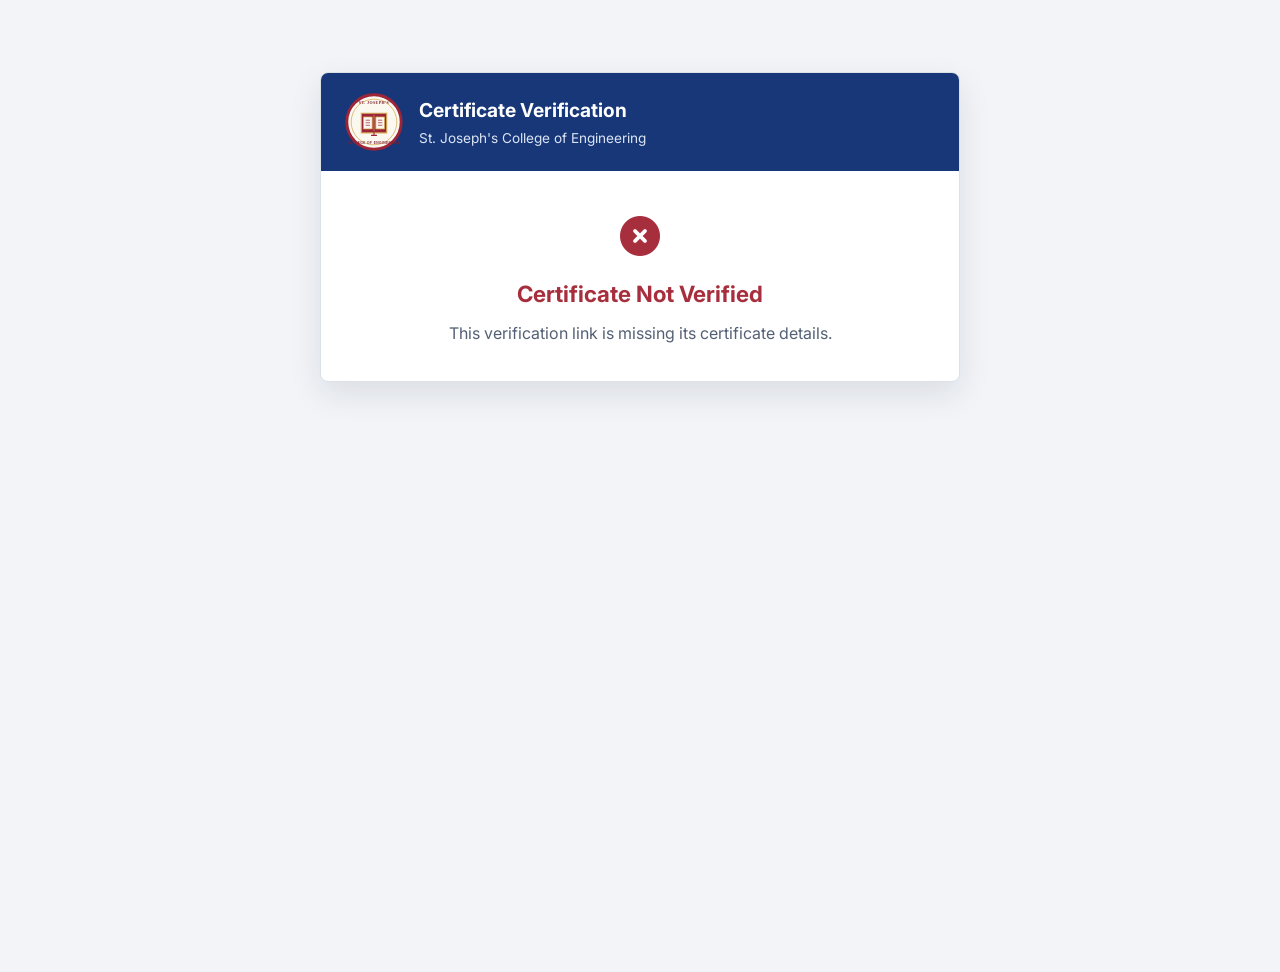
<file: static/certificate-verify.html>
<!DOCTYPE html>
<html lang="en">
<head>
  <meta charset="UTF-8">
  <meta name="viewport" content="width=device-width, initial-scale=1.0">
  <title>Certificate Verification | St. Joseph's College of Engineering</title>
  <link rel="icon" href="college-mark.svg" type="image/svg+xml">
  <link rel="stylesheet" href="styles.css">
  <link rel="stylesheet" href="https://cdnjs.cloudflare.com/ajax/libs/font-awesome/6.4.0/css/all.min.css">
</head>
<body class="public-verification-page">
  <main class="public-verification-shell">
    <section class="public-verification-card" aria-live="polite">
      <header class="public-verification-header">
        <img class="sjce-brand-mark" src="college-mark.svg" alt="St. Joseph's College of Engineering emblem">
        <div>
          <h1>Certificate Verification</h1>
          <p>St. Joseph's College of Engineering</p>
        </div>
      </header>
      <div id="certificate-verification-result" class="public-verification-result">
        <span class="verification-loader-icon"><i class="fa-solid fa-spinner fa-spin"></i></span>
        <p>Checking certificate record...</p>
      </div>
    </section>
  </main>
  <script>
    async function verifyCertificate() {
      const params = new URLSearchParams(window.location.search);
      const studentId = params.get('id');
      const certificateType = params.get('type');
      const result = document.getElementById('certificate-verification-result');

      if (!studentId || !certificateType) {
        showVerificationError('This verification link is missing its certificate details.');
        return;
      }

      try {
        const url = `/api/certificates/${encodeURIComponent(studentId)}/${encodeURIComponent(certificateType)}`;
        const response = await fetch(url);
        const data = await response.json();
        if (!response.ok || !data.verified) {
          throw new Error(data.error || 'Certificate record could not be verified.');
        }

        result.className = 'public-verification-result verified';
        const icon = document.createElement('div');
        icon.className = 'public-verification-icon';
        icon.innerHTML = '<i class="fa-solid fa-circle-check"></i>';
        const title = document.createElement('h2');
        title.textContent = 'Certificate Verified';
        const award = document.createElement('p');
        award.className = 'verified-award-name';
        award.textContent = data.award;
        const student = document.createElement('p');
        student.className = 'verified-student-name';
        student.textContent = data.student.name;
        const details = document.createElement('dl');
        details.className = 'verified-details';
        [
          ['Certificate ID', data.certificate_id],
          ['Student ID', data.student.id],
          ['Department', data.student.department],
          ['Year', data.student.grade_level]
        ].forEach(([label, value]) => {
          const row = document.createElement('div');
          const term = document.createElement('dt');
          term.textContent = label;
          const description = document.createElement('dd');
          description.textContent = value;
          row.append(term, description);
          details.append(row);
        });
        result.replaceChildren(icon, title, award, student, details);
      } catch (error) {
        showVerificationError(error.message || 'Certificate record could not be verified.');
      }
    }

    function showVerificationError(message) {
      const result = document.getElementById('certificate-verification-result');
      result.className = 'public-verification-result invalid';
      const icon = document.createElement('div');
      icon.className = 'public-verification-icon';
      icon.innerHTML = '<i class="fa-solid fa-circle-xmark"></i>';
      const title = document.createElement('h2');
      title.textContent = 'Certificate Not Verified';
      const detail = document.createElement('p');
      detail.textContent = message;
      result.replaceChildren(icon, title, detail);
    }

    verifyCertificate();
  </script>
</body>
</html>
</file>
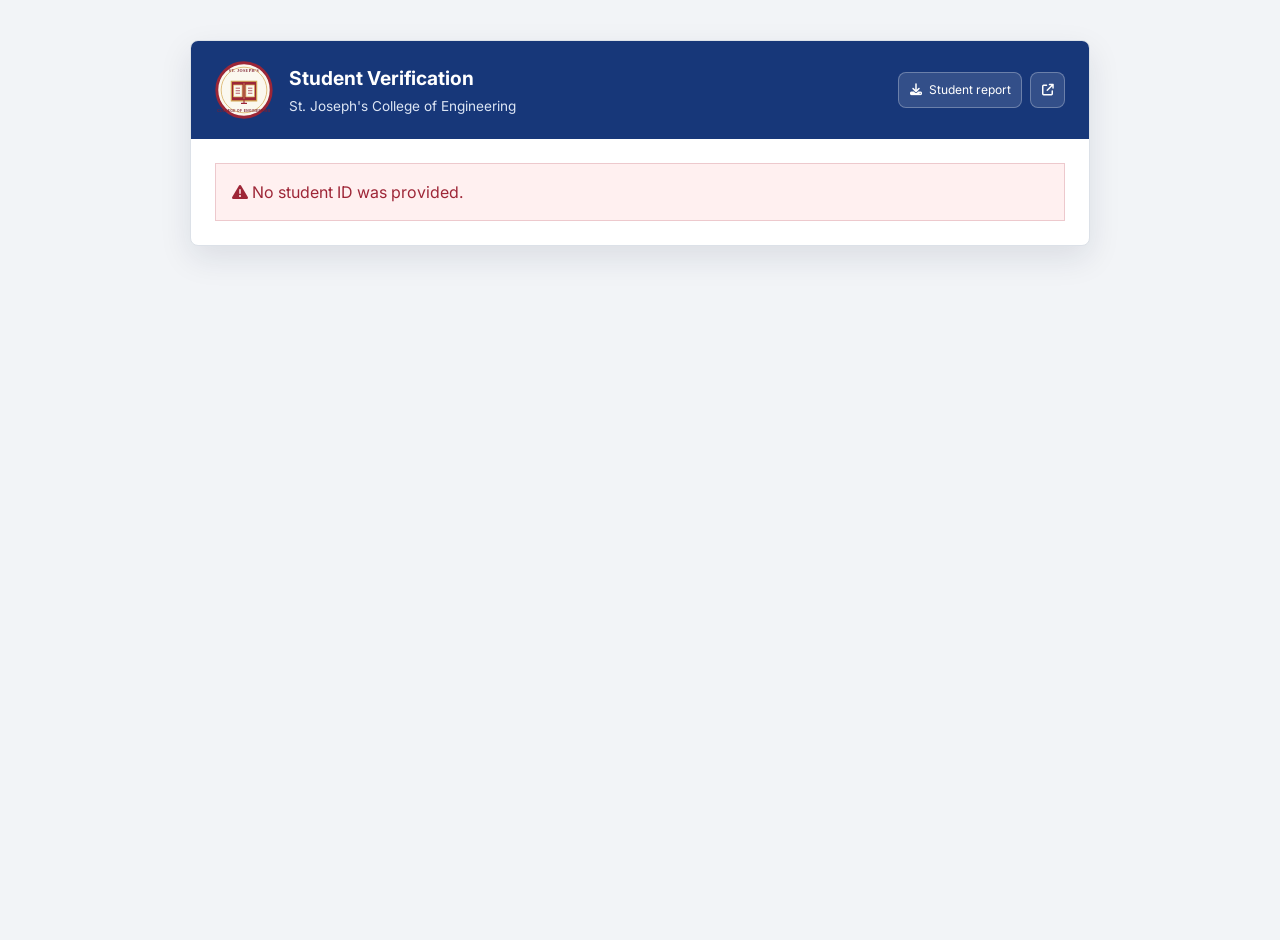
<file: static/student-verify.html>
<!DOCTYPE html>
<html lang="en">
<head>
  <meta charset="UTF-8" />
  <meta name="viewport" content="width=device-width, initial-scale=1.0" />
  <title>Student Verification | St. Joseph's College of Engineering</title>
  <link rel="icon" href="college-mark.svg" type="image/svg+xml">
  <link rel="stylesheet" href="styles.css" />
  <link rel="stylesheet" href="https://cdnjs.cloudflare.com/ajax/libs/font-awesome/6.4.0/css/all.min.css" />
</head>
<body class="verification-body">
  <div class="verification-shell">
    <div class="verification-card">
      <div class="verification-header">
        <img class="sjce-brand-mark" src="college-mark.svg" alt="St. Joseph's College of Engineering emblem">
        <div>
          <h1>Student Verification</h1>
          <p>St. Joseph's College of Engineering</p>
        </div>
        <div class="verification-header-actions">
          <button type="button" onclick="window.print()"><i class="fa-solid fa-download"></i> Student report</button>
          <a href="/" aria-label="Open academic portal"><i class="fa-solid fa-arrow-up-right-from-square"></i></a>
        </div>
      </div>

      <div id="verification-content" class="verification-content">
        <div class="verification-loader">Loading student profile...</div>
      </div>
    </div>
  </div>

  <script>
    const DEPARTMENT_SUBJECTS = {
      'Computer Science & Engineering': [
        'Data Structures & Algorithms', 'Computer Architecture', 'Operating Systems', 'Database Management Systems', 'Software Engineering', 'Artificial Intelligence', 'Data Structures Lab', 'Object-Oriented Programming Lab', 'DBMS Lab', 'Operating Systems Lab'
      ],
      'Information Technology': [
        'Discrete Mathematics', 'Web Technologies', 'Computer Networks', 'Cloud Computing', 'Database Management Systems', 'Software Engineering', 'Web Technologies Lab', 'Computer Networks Lab', 'Cloud Computing Lab', 'IT Project Lab'
      ],
      'Data Science': [
        'Probability and Statistics', 'Linear Algebra', 'Programming for Data Science', 'Data Structures for Data Science', 'Data Management Systems', 'Data Visualization', 'Machine Learning', 'Data Mining', 'Big Data Analytics', 'Data Science Project'
      ],
      'Electronics & Communication Engineering': [
        'Electronic Circuits', 'Digital Logic Design', 'VLSI Design', 'Signal Processing', 'Communication Systems', 'Microprocessors & Microcontrollers', 'Electronic Devices Lab', 'Digital Signal Processing Lab', 'Communication Lab', 'VLSI Lab'
      ],
      'Electrical & Electronics Engineering': [
        'Electric Circuits', 'Electrical Machines', 'Power Electronics', 'Control Systems', 'Power Systems', 'Electrical Measurements', 'Electrical Machines Lab', 'Power Electronics Lab', 'Simulation Lab', 'Measurements Lab'
      ],
      'Civil Engineering': [
        'Mechanics of Solids', 'Structural Analysis', 'Environmental Engineering', 'Surveying', 'Construction Materials', 'Geotechnical Engineering', 'Surveying Lab', 'Materials Testing Lab', 'Hydraulics Lab', 'Concrete Lab'
      ],
      'Mechanical Engineering': [
        'Thermodynamics', 'Engineering Mechanics', 'Machine Dynamics', 'Manufacturing Technology', 'CAD/CAM', 'Fluid Mechanics', 'Thermal Engineering Lab', 'Manufacturing Lab', 'CAD Lab', 'Design Lab'
      ],
      'Chemical Engineering': [
        'Process Calculations', 'Chemical Engineering Thermodynamics', 'Mass Transfer', 'Heat Transfer', 'Chemical Reaction Engineering', 'Fluid Mechanics', 'Process Equipment Lab', 'Chemical Engineering Lab', 'Heat Transfer Lab', 'Mass Transfer Lab'
      ],
      'Biotechnology': [
        'Cell Biology', 'Biochemistry', 'Molecular Biology', 'Microbiology', 'Bioprocess Engineering', 'Genetic Engineering', 'Cell Biology Lab', 'Biochemistry Lab', 'Microbiology Lab', 'Bioprocess Lab'
      ],
      'Master of Business Administration': [
        'Principles of Management', 'Financial Accounting', 'Marketing Management', 'Human Resource Management', 'Strategic Management', 'Business Analytics', 'Operations Management', 'Internship', 'Business Project', 'Leadership Lab'
      ]
    };

    function getStudentIdFromQuery() {
      const params = new URLSearchParams(window.location.search);
      return params.get('id') || '';
    }

    function formatCgpa(value) {
      return `${Number(value || 0).toFixed(2)} / 10.00`;
    }

    function escapeHtml(value) {
      return String(value ?? '').replace(/[&<>"']/g, character => ({ '&': '&amp;', '<': '&lt;', '>': '&gt;', '"': '&quot;', "'": '&#39;' }[character]));
    }

    async function loadStudentProfile() {
      const studentId = getStudentIdFromQuery();
      const container = document.getElementById('verification-content');
      if (!studentId) {
        container.innerHTML = '<div class="verification-error"><i class="fa-solid fa-triangle-exclamation"></i> No student ID was provided.</div>';
        return;
      }

      try {
        const response = await fetch(`/api/students/${encodeURIComponent(studentId)}`);
        if (!response.ok) {
          throw new Error('Student not found');
        }

        const data = await response.json();
        const student = data.student || {};
        const scores = student.subject_marksheet || Object.entries(student.scores || {}).map(([subject, score]) => ({ subject, score }));
        const academicYear = student.academic_year || 'Not recorded';
        const yearLabel = student.year ? `Year ${student.year}` : 'Not recorded';
        const semesterLabel = student.semester ? `Semester ${student.semester}` : 'Not recorded';
        const sectionLabel = student.section || 'Not recorded';
        const performance = student.academic_performance || {};
        const rows = scores.map(item => {
          const term = [item.academic_year, item.year ? `Year ${item.year}` : '', item.semester ? `Sem ${item.semester}` : '', item.section ? `Section ${item.section}` : '']
            .filter(Boolean).join(' · ') || 'Term not recorded';
          return `
          <tr>
            <td>${escapeHtml(item.subject)}</td>
            <td>${escapeHtml(item.subject_scope || 'Recorded mark')}</td>
            <td>${escapeHtml(term)}</td>
            <td>${Number(item.score || 0).toFixed(1)}%</td>
            <td>${escapeHtml(item.grade || '—')}</td>
            <td>${escapeHtml(item.status || 'Recorded')}</td>
          </tr>
        `;
        }).join('');

        container.innerHTML = `
          <div class="verification-top-grid">
            <div>
              <div class="verification-badge">${escapeHtml(student.department || 'Department')}</div>
              <h2>${escapeHtml(student.name || 'Student Name')}</h2>
              <p><strong>Student ID:</strong> ${escapeHtml(student.id || studentId)}</p>
              <p><strong>Academic level:</strong> ${escapeHtml(student.grade_level || 'Not recorded')}</p>
            </div>
            <div class="verification-qr-box">
              <img src="${escapeHtml(student.qr_code || '')}" alt="Unique QR code for ${escapeHtml(student.name || 'student')}" />
            </div>
          </div>

          <div class="verification-stats">
            <div class="stat-pill"><span>CGPA</span><strong>${formatCgpa(student.gpa)}</strong></div>
            <div class="stat-pill"><span>Attendance</span><strong>${Number(student.attendance || 0).toFixed(1)}%</strong></div>
            <div class="stat-pill"><span>Status</span><strong>${escapeHtml(student.status || 'Good Standing')}</strong></div>
            <div class="stat-pill"><span>Average mark</span><strong>${performance.average_mark == null ? 'Not recorded' : `${Number(performance.average_mark).toFixed(1)}%`}</strong></div>
            <div class="stat-pill"><span>Pass rate</span><strong>${performance.pass_rate == null ? 'Not recorded' : `${Number(performance.pass_rate).toFixed(1)}%`}</strong></div>
            <div class="stat-pill"><span>Subjects recorded</span><strong>${scores.length}</strong></div>
          </div>

          <div class="verification-section">
            <h3>Academic Profile</h3>
            <div class="info-grid">
              <div><label>Register number</label><strong>${escapeHtml(student.id || studentId)}</strong></div>
              <div><label>Department</label><strong>${escapeHtml(student.department || 'N/A')}</strong></div>
              <div><label>Academic year</label><strong>${escapeHtml(academicYear)}</strong></div>
              <div><label>Year</label><strong>${escapeHtml(yearLabel)}</strong></div>
              <div><label>Semester</label><strong>${escapeHtml(semesterLabel)}</strong></div>
              <div><label>Section</label><strong>${escapeHtml(sectionLabel)}</strong></div>
              <div><label>Email</label><strong>${escapeHtml(student.email || 'N/A')}</strong></div>
              <div><label>Strongest subject</label><strong>${escapeHtml(performance.strongest_subject || 'Not recorded')}</strong></div>
              <div><label>Needs attention</label><strong>${escapeHtml(performance.needs_attention || 'Not recorded')}</strong></div>
            </div>
          </div>

          <div class="verification-section">
            <h3>Subject-wise Performance</h3>
            <div class="verification-table-wrap">
              <table class="verification-table">
                <thead><tr><th>Subject</th><th>Course scope</th><th>Academic period</th><th>Mark</th><th>Grade</th><th>Status</th></tr></thead>
                <tbody>${rows || '<tr><td colspan="6">No subject marks have been recorded.</td></tr>'}</tbody>
              </table>
            </div>
          </div>

          <p class="verification-note">This profile is linked to student record ${escapeHtml(student.id || studentId)}. Academic year, semester, and section are shown only when recorded by the institution.</p>
        `;
      } catch (error) {
        container.innerHTML = '<div class="verification-error"><i class="fa-solid fa-circle-xmark"></i> Student profile could not be loaded. Please verify the QR code or student ID.</div>';
      }
    }

    loadStudentProfile();
  </script>
</body>
</html>
</file>
<file: static/styles.css>
/* ==========================================================================
   St. Joseph's University Academic Management Portal - Formal Enterprise CSS
   ========================================================================== */

@import url('https://fonts.googleapis.com/css2?family=Inter:wght@300;400;500;600;700&family=Outfit:wght@500;600;700&display=swap');

:root {
  /* Formal Enterprise Light Theme (Default) */
  --bg-main: #f8fafc;
  --bg-surface: #ffffff;
  --bg-card: #ffffff;
  --bg-header: #0f172a;
  --header-text: #ffffff;
  --header-muted: #94a3b8;
  
  --border-color: #e2e8f0;
  --border-subtle: #cbd5e1;
  --border-focus: #2563eb;

  /* Typography */
  --font-heading: 'Outfit', -apple-system, BlinkMacSystemFont, sans-serif;
  --font-body: 'Inter', -apple-system, BlinkMacSystemFont, sans-serif;

  /* Corporate & Institutional Palette */
  --primary: #1e3a8a; /* Deep Royal Navy */
  --primary-hover: #1e40af;
  --primary-light: #eff6ff;
  --primary-text: #1d4ed8;
  
  --secondary: #475569; /* Slate Gray */
  --secondary-hover: #334155;
  --secondary-light: #f1f5f9;
  
  --accent: #0284c7; /* Sky Blue */

  /* Formal Status Colors */
  --success: #15803d;
  --success-bg: #dcfce7;
  --success-text: #166534;
  --success-border: #86efac;

  --warning: #b45309;
  --warning-bg: #fef3c7;
  --warning-text: #92400e;
  --warning-border: #fde68a;

  --danger: #b91c1c;
  --danger-bg: #fee2e2;
  --danger-text: #991b1b;
  --danger-border: #fca5a5;

  --info: #0369a1;
  --info-bg: #e0f2fe;
  --info-text: #075985;
  --info-border: #bae6fd;

  /* Text Colors */
  --text-main: #0f172a;
  --text-muted: #475569;
  --text-dim: #64748b;

  /* Shadows & Radii */
  --shadow-sm: 0 1px 2px 0 rgba(0, 0, 0, 0.05);
  --shadow-md: 0 4px 6px -1px rgba(0, 0, 0, 0.06), 0 2px 4px -1px rgba(0, 0, 0, 0.03);
  --shadow-lg: 0 10px 15px -3px rgba(0, 0, 0, 0.08), 0 4px 6px -2px rgba(0, 0, 0, 0.03);
  
  --radius-lg: 10px;
  --radius-md: 6px;
  --radius-sm: 4px;
  --transition: all 0.2s cubic-bezier(0.4, 0, 0.2, 1);
}

/* Formal Dark Enterprise Mode */
[data-theme="dark"] {
  --bg-main: #0b0f19;
  --bg-surface: #1e293b;
  --bg-card: #1e293b;
  --bg-header: #090d16;
  --header-text: #f8fafc;
  --header-muted: #94a3b8;
  
  --border-color: #334155;
  --border-subtle: #475569;
  --border-focus: #3b82f6;

  --text-main: #f8fafc;
  --text-muted: #cbd5e1;
  --text-dim: #94a3b8;

  --primary: #2563eb;
  --primary-hover: #3b82f6;
  --primary-light: rgba(37, 99, 235, 0.15);
  --primary-text: #60a5fa;

  --secondary: #64748b;
  --secondary-hover: #94a3b8;
  --secondary-light: rgba(255, 255, 255, 0.05);

  --success-bg: rgba(22, 101, 52, 0.3);
  --success-text: #4ade80;
  --success-border: rgba(34, 197, 94, 0.3);

  --warning-bg: rgba(146, 64, 14, 0.3);
  --warning-text: #fcd34d;
  --warning-border: rgba(245, 158, 11, 0.3);

  --danger-bg: rgba(153, 27, 27, 0.3);
  --danger-text: #fca5a5;
  --danger-border: rgba(239, 68, 68, 0.3);

  --info-bg: rgba(3, 105, 161, 0.3);
  --info-text: #7dd3fc;
  --info-border: rgba(14, 165, 233, 0.3);
}

/* Reset & Base Setup */
* {
  box-sizing: border-box;
  margin: 0;
  padding: 0;
}

body {
  font-family: var(--font-body);
  background-color: var(--bg-main);
  color: var(--text-main);
  min-height: 100vh;
  line-height: 1.5;
  overflow-x: hidden;
}

/* Multi-View System */
.app-view {
  display: none;
  min-height: 100vh;
  flex-direction: column;
}

.app-view.active {
  display: flex;
  animation: fadeIn 0.3s ease-out;
}

/* Custom Scrollbar */
::-webkit-scrollbar {
  width: 8px;
  height: 8px;
}
::-webkit-scrollbar-track {
  background: var(--bg-main);
}
::-webkit-scrollbar-thumb {
  background: var(--border-subtle);
  border-radius: 4px;
}

/* Layout Wrapper */
.app-container {
  max-width: 1440px;
  width: 100%;
  margin: 0 auto;
  padding: 1.5rem 2rem;
  flex: 1;
}

/* Institutional Login Page Styling */
.login-container {
  min-height: 100vh;
  display: flex;
  align-items: center;
  justify-content: center;
  background: var(--bg-main);
  background-image: 
    radial-gradient(at 0% 0%, rgba(30, 58, 138, 0.08) 0px, transparent 50%),
    radial-gradient(at 100% 100%, rgba(2, 132, 199, 0.08) 0px, transparent 50%);
  padding: 1.5rem;
}

.login-card {
  background: var(--bg-card);
  border: 1px solid var(--border-color);
  border-radius: var(--radius-lg);
  box-shadow: var(--shadow-lg);
  width: 100%;
  max-width: 480px;
  padding: 2.25rem 2rem;
}

.login-header {
  text-align: center;
  margin-bottom: 1.75rem;
}

.login-brand-icon {
  width: 56px;
  height: 56px;
  background: var(--primary);
  color: #ffffff;
  border-radius: var(--radius-md);
  display: inline-flex;
  align-items: center;
  justify-content: center;
  font-size: 1.75rem;
  margin-bottom: 0.85rem;
  box-shadow: var(--shadow-md);
}

.sjce-brand-mark {
  display: block;
  width: 52px;
  height: 52px;
  flex: 0 0 auto;
  object-fit: contain;
}

.login-header .sjce-brand-mark {
  width: 78px;
  height: 78px;
  margin: 0 auto 0.85rem;
}

.brand > .sjce-brand-mark { width: 54px; height: 54px; }

.login-header h2 {
  font-family: var(--font-heading);
  font-size: 1.45rem;
  font-weight: 700;
  color: var(--text-main);
}

.login-header p {
  font-size: 0.85rem;
  color: var(--text-muted);
  margin-top: 0.2rem;
}

.role-toggle-bar {
  display: flex;
  background: var(--secondary-light);
  padding: 0.25rem;
  border-radius: var(--radius-md);
  margin-bottom: 1.5rem;
  border: 1px solid var(--border-color);
}

.role-btn {
  flex: 1;
  padding: 0.6rem 0.5rem;
  background: transparent;
  border: none;
  font-family: var(--font-body);
  font-size: 0.82rem;
  font-weight: 600;
  color: var(--text-muted);
  cursor: pointer;
  border-radius: var(--radius-sm);
  transition: var(--transition);
  display: inline-flex;
  align-items: center;
  justify-content: center;
  gap: 0.4rem;
}

.role-btn.active {
  background: var(--bg-surface);
  color: var(--primary-text);
  box-shadow: var(--shadow-sm);
}

.login-form {
  display: none;
  flex-direction: column;
  gap: 1.1rem;
}

.login-form.active {
  display: flex;
}

.input-with-icon {
  position: relative;
}

.input-with-icon i {
  position: absolute;
  left: 0.85rem;
  top: 50%;
  transform: translateY(-50%);
  color: var(--text-dim);
  font-size: 0.9rem;
}

.input-with-icon .form-control {
  padding-left: 2.5rem;
}

.btn-block {
  width: 100%;
  justify-content: center;
  padding: 0.75rem;
  font-size: 0.92rem;
  margin-top: 0.5rem;
}

.demo-accounts-box {
  margin-top: 1.75rem;
  padding-top: 1.25rem;
  border-top: 1px dashed var(--border-color);
}

.demo-title {
  font-size: 0.78rem;
  font-weight: 700;
  color: var(--text-muted);
  display: block;
  margin-bottom: 0.6rem;
  text-transform: uppercase;
  letter-spacing: 0.04em;
}

.demo-chips {
  display: flex;
  flex-direction: column;
  gap: 0.45rem;
}

.demo-chip {
  background: var(--secondary-light);
  border: 1px solid var(--border-color);
  padding: 0.45rem 0.75rem;
  border-radius: var(--radius-sm);
  font-size: 0.78rem;
  font-weight: 600;
  color: var(--text-main);
  cursor: pointer;
  text-align: left;
  transition: var(--transition);
  display: flex;
  align-items: center;
  gap: 0.4rem;
}

.demo-chip:hover {
  background: var(--primary-light);
  border-color: var(--primary);
  color: var(--primary-text);
}

.login-footer {
  text-align: center;
  margin-top: 1.5rem;
  font-size: 0.75rem;
  color: var(--text-dim);
}

/* Header & Banner Styles */
header.app-header {
  background: var(--bg-header);
  color: var(--header-text);
  padding: 0.85rem 2rem;
  display: flex;
  justify-content: space-between;
  align-items: center;
  border-bottom: 3px solid var(--primary);
  box-shadow: var(--shadow-md);
}

.brand {
  display: flex;
  align-items: center;
  gap: 1rem;
}

.brand-icon {
  width: 42px;
  height: 42px;
  background: var(--primary);
  border-radius: var(--radius-md);
  display: flex;
  align-items: center;
  justify-content: center;
  font-size: 1.35rem;
  color: #ffffff;
  border: 1px solid rgba(255, 255, 255, 0.15);
}

.brand-text h1 {
  font-family: var(--font-heading);
  font-size: 1.25rem;
  font-weight: 700;
  color: #ffffff;
  display: flex;
  align-items: center;
  gap: 0.6rem;
}

.brand-badge {
  font-size: 0.65rem;
  font-weight: 600;
  padding: 0.15rem 0.45rem;
  background: rgba(255, 255, 255, 0.15);
  color: #e2e8f0;
  border-radius: 4px;
  text-transform: uppercase;
}

.brand-text p {
  font-size: 0.8rem;
  color: var(--header-muted);
}

.header-right {
  display: flex;
  align-items: center;
  gap: 1.25rem;
}

.user-profile {
  display: flex;
  align-items: center;
  gap: 0.75rem;
  padding-right: 1.25rem;
  border-right: 1px solid rgba(255, 255, 255, 0.15);
}

.avatar {
  width: 36px;
  height: 36px;
  background: #334155;
  color: #ffffff;
  border-radius: 50%;
  display: flex;
  align-items: center;
  justify-content: center;
  font-weight: 600;
  font-size: 0.85rem;
  border: 2px solid var(--primary);
}

.user-info {
  display: flex;
  flex-direction: column;
}

.user-name {
  font-size: 0.85rem;
  font-weight: 600;
  color: #ffffff;
}

.user-role {
  font-size: 0.72rem;
  color: #94a3b8;
}

.header-actions {
  display: flex;
  align-items: center;
  gap: 0.75rem;
}

.page-title-banner {
  background: var(--bg-surface);
  border: 1px solid var(--border-color);
  border-radius: var(--radius-lg);
  padding: 1.25rem 1.75rem;
  margin-bottom: 1.5rem;
  box-shadow: var(--shadow-sm);
  display: flex;
  justify-content: space-between;
  align-items: center;
  flex-wrap: wrap;
  gap: 1rem;
}

.breadcrumb {
  display: flex;
  align-items: center;
  gap: 0.5rem;
  font-size: 0.8rem;
  color: var(--text-muted);
  margin-bottom: 0.3rem;
}

.breadcrumb a {
  color: var(--text-muted);
  text-decoration: none;
}

.banner-heading h2 {
  font-family: var(--font-heading);
  font-size: 1.4rem;
  font-weight: 700;
  color: var(--text-main);
}

.banner-heading p {
  font-size: 0.85rem;
  color: var(--text-muted);
}

.banner-meta {
  display: flex;
  align-items: center;
  gap: 1rem;
}

.meta-badge {
  display: inline-flex;
  align-items: center;
  gap: 0.4rem;
  padding: 0.35rem 0.75rem;
  border-radius: var(--radius-md);
  font-size: 0.78rem;
  font-weight: 500;
  background: var(--secondary-light);
  color: var(--text-muted);
  border: 1px solid var(--border-color);
}

.meta-badge.status-active {
  background: var(--success-bg);
  color: var(--success-text);
  border-color: var(--success-border);
}

/* Student Personal Profile Banner */
.student-profile-banner {
  background: var(--bg-surface);
  border: 1px solid var(--border-color);
  border-radius: var(--radius-lg);
  padding: 1.5rem 1.75rem;
  margin-bottom: 1.75rem;
  box-shadow: var(--shadow-sm);
  display: flex;
  justify-content: space-between;
  align-items: center;
  flex-wrap: wrap;
  gap: 1.5rem;
}

.student-profile-main {
  display: flex;
  align-items: center;
  gap: 1.25rem;
}

.student-large-avatar {
  width: 64px;
  height: 64px;
  background: var(--primary);
  color: #ffffff;
  border-radius: 50%;
  display: flex;
  align-items: center;
  justify-content: center;
  font-family: var(--font-heading);
  font-size: 1.5rem;
  font-weight: 700;
  box-shadow: var(--shadow-md);
}

.student-profile-main h2 {
  font-family: var(--font-heading);
  font-size: 1.45rem;
  font-weight: 700;
  color: var(--text-main);
}

.student-badges-line {
  display: flex;
  flex-wrap: wrap;
  gap: 0.5rem;
  margin-top: 0.4rem;
}

.student-standing-box {
  display: flex;
  flex-direction: column;
  align-items: flex-end;
}

.standing-label {
  font-size: 0.75rem;
  font-weight: 600;
  color: var(--text-muted);
  text-transform: uppercase;
  letter-spacing: 0.05em;
  margin-bottom: 0.3rem;
}

.student-content-grid {
  display: grid;
  grid-template-columns: repeat(auto-fit, minmax(320px, 1fr));
  gap: 1.5rem;
  margin-bottom: 2rem;
}

.study-coach-card {
  grid-column: 1 / -1;
  border-top: 3px solid var(--success);
}

.study-coach-header {
  align-items: flex-start;
  gap: 1rem;
}

.study-coach-header h3 {
  margin-bottom: 0.3rem;
}

.study-coach-summary {
  margin: 0.25rem 0 1rem;
  color: var(--text-muted);
  line-height: 1.55;
}

.coach-priorities {
  display: grid;
  grid-template-columns: repeat(auto-fit, minmax(220px, 1fr));
  gap: 0.65rem;
  margin-bottom: 1rem;
}

.coach-priority {
  display: flex;
  flex-direction: column;
  gap: 0.3rem;
  padding: 0.8rem;
  background: var(--secondary-light);
  border: 1px solid var(--border-color);
  border-left: 3px solid var(--warning);
  border-radius: var(--radius-md);
}

.coach-priority strong {
  color: var(--text-main);
  font-size: 0.86rem;
}

.coach-priority span,
.study-plan-day > span:last-child {
  color: var(--text-muted);
  font-size: 0.82rem;
  line-height: 1.45;
}

.study-plan-list {
  display: grid;
  grid-template-columns: repeat(auto-fit, minmax(220px, 1fr));
  gap: 0.65rem;
  padding: 0;
  margin: 0;
  list-style: none;
  counter-reset: study-day;
}

.study-plan-day {
  display: flex;
  flex-direction: column;
  align-items: flex-start;
  gap: 0.3rem;
  padding: 0.8rem;
  border: 1px solid var(--border-color);
  border-radius: var(--radius-md);
  counter-increment: study-day;
}

.study-plan-day-label {
  color: var(--primary);
  font-size: 0.75rem;
  font-weight: 700;
  text-transform: uppercase;
}

.study-plan-day strong {
  color: var(--text-main);
  font-size: 0.88rem;
}

.student-tool-card#student-timetable {
  grid-column: 1 / -1;
}

.student-tool-card {
  min-width: 0;
}

.student-tool-card .table-responsive {
  min-width: 0;
  max-width: 100%;
}

.student-tool-header {
  align-items: flex-start;
  gap: 1rem;
}

.student-tool-header h3 {
  margin-bottom: 0.3rem;
}

.student-tool-form {
  padding: 1rem 0;
  margin: 0 0 0.75rem;
  border-top: 1px solid var(--border-color);
  border-bottom: 1px solid var(--border-color);
}

.student-tool-form-grid {
  display: grid;
  align-items: end;
  gap: 0.75rem;
}

.timetable-form-grid {
  grid-template-columns: minmax(180px, 2fr) repeat(3, minmax(110px, 1fr)) minmax(140px, 1.3fr) auto;
}

.assignment-form-grid {
  grid-template-columns: minmax(160px, 1.5fr) minmax(140px, 1fr) minmax(200px, 1.2fr) auto;
}

.semester-form-grid {
  grid-template-columns: minmax(180px, 1.5fr) repeat(2, minmax(140px, 1fr)) auto;
}

.student-tool-form .form-group {
  margin-bottom: 0;
  min-width: 0;
}

.student-tool-form .form-group label {
  display: block;
  margin-bottom: 0.35rem;
  color: var(--text-muted);
  font-size: 0.78rem;
  font-weight: 600;
}

.student-tool-submit {
  min-height: 38px;
  white-space: nowrap;
}

.student-tool-table {
  min-width: 620px;
}

.student-tool-empty {
  padding: 1.25rem !important;
  color: var(--text-muted);
  text-align: center;
}

.student-tool-actions {
  width: 56px;
  text-align: right;
}

.student-reminder-option {
  display: inline-flex;
  align-items: center;
  gap: 0.5rem;
  margin-top: 0.7rem;
  color: var(--text-muted);
  font-size: 0.82rem;
}

.student-reminder-option input {
  accent-color: var(--primary);
}

.student-assignment-list {
  display: flex;
  flex-direction: column;
  gap: 0.5rem;
}

.student-assignment-item {
  display: grid;
  grid-template-columns: 34px minmax(0, 1fr) auto 36px;
  align-items: center;
  gap: 0.65rem;
  padding: 0.7rem;
  border: 1px solid var(--border-color);
  border-radius: var(--radius-md);
}

.student-assignment-item.is-complete .student-assignment-main strong {
  color: var(--text-muted);
  text-decoration: line-through;
}

.task-check-btn {
  width: 32px;
  height: 32px;
  border: 0;
  border-radius: 50%;
  background: transparent;
  color: var(--text-muted);
  cursor: pointer;
}

.student-assignment-item.is-complete .task-check-btn {
  color: var(--success);
}

.student-assignment-main {
  display: flex;
  min-width: 0;
  flex-direction: column;
  gap: 0.2rem;
}

.student-assignment-main strong {
  overflow-wrap: anywhere;
  color: var(--text-main);
  font-size: 0.86rem;
}

.student-assignment-main span {
  color: var(--text-muted);
  font-size: 0.76rem;
  line-height: 1.4;
}

.assignment-status,
.current-term-label {
  display: inline-flex;
  align-items: center;
  padding: 0.22rem 0.45rem;
  border-radius: 999px;
  font-size: 0.7rem;
  font-weight: 700;
  white-space: nowrap;
}

.task-upcoming { background: var(--secondary-light); color: var(--text-muted); }
.task-due-soon { background: var(--warning-bg); color: var(--warning-text); }
.task-overdue { background: var(--danger-bg); color: var(--danger-text); }
.task-complete { background: var(--success-bg); color: var(--success-text); }

.semester-chart-container {
  position: relative;
  width: 100%;
  height: 250px;
  margin: 0.25rem 0 0.75rem;
}

.current-term-label {
  margin-left: 0.35rem;
  background: var(--success-bg);
  color: var(--success-text);
}

@media (max-width: 600px) {
  .study-coach-header {
    flex-direction: column;
  }

  .study-coach-header .btn {
    width: 100%;
  }

  .student-tool-header {
    flex-direction: column;
  }

  .student-tool-header .btn {
    width: 100%;
  }

  .student-assignment-item {
    grid-template-columns: 30px minmax(0, 1fr) 34px;
  }

  .student-assignment-item .assignment-status {
    grid-column: 2;
    grid-row: 2;
    justify-self: start;
  }

  .student-assignment-item > .btn {
    grid-column: 3;
    grid-row: 1 / span 2;
  }

  .semester-chart-container {
    height: 220px;
  }
}

@media (max-width: 900px) {
  .timetable-form-grid,
  .assignment-form-grid,
  .semester-form-grid {
    grid-template-columns: repeat(2, minmax(0, 1fr));
  }

  .student-tool-submit {
    width: 100%;
  }
}

/* Achievements List */
.achievements-list {
  display: flex;
  flex-direction: column;
  gap: 0.85rem;
  margin-top: 0.5rem;
}

.achievement-item {
  display: flex;
  align-items: flex-start;
  gap: 0.85rem;
  padding: 0.85rem;
  background: var(--secondary-light);
  border: 1px solid var(--border-color);
  border-radius: var(--radius-md);
}

.achievement-icon {
  width: 38px;
  height: 38px;
  border-radius: 50%;
  background: var(--warning-bg);
  color: var(--warning-text);
  display: flex;
  align-items: center;
  justify-content: center;
  font-size: 1.15rem;
  flex-shrink: 0;
}

.achievement-details h5 {
  font-family: var(--font-heading);
  font-size: 0.9rem;
  font-weight: 700;
  color: var(--text-main);
}

.achievement-details p {
  font-size: 0.78rem;
  color: var(--text-muted);
  margin-top: 0.15rem;
}

/* Buttons */
.btn {
  display: inline-flex;
  align-items: center;
  gap: 0.45rem;
  padding: 0.55rem 1.1rem;
  border-radius: var(--radius-md);
  font-family: var(--font-body);
  font-size: 0.85rem;
  font-weight: 600;
  cursor: pointer;
  border: 1px solid transparent;
  transition: var(--transition);
  white-space: nowrap;
}

.btn-primary {
  background: var(--primary);
  color: #ffffff;
  box-shadow: var(--shadow-sm);
}

.btn-primary:hover {
  background: var(--primary-hover);
  box-shadow: var(--shadow-md);
}

.btn-secondary {
  background: var(--bg-surface);
  color: var(--text-main);
  border-color: var(--border-color);
}

.btn-secondary:hover {
  background: var(--secondary-light);
}

.btn-danger {
  background: var(--danger-bg);
  color: var(--danger-text);
  border-color: var(--danger-border);
}

.btn-danger:hover {
  background: var(--danger);
  color: #ffffff;
}

.btn-icon-only {
  padding: 0.55rem;
}

.btn-sm {
  padding: 0.35rem 0.75rem;
  font-size: 0.78rem;
}

/* KPI Executive Summary Grid */
.kpi-grid {
  display: grid;
  grid-template-columns: repeat(auto-fit, minmax(240px, 1fr));
  gap: 1.25rem;
  margin-bottom: 1.75rem;
}

.kpi-card {
  background: var(--bg-card);
  border: 1px solid var(--border-color);
  border-radius: var(--radius-lg);
  padding: 1.25rem;
  box-shadow: var(--shadow-sm);
  display: flex;
  align-items: flex-start;
  justify-content: space-between;
  transition: var(--transition);
}

.kpi-card:hover {
  box-shadow: var(--shadow-md);
}

.kpi-details {
  display: flex;
  flex-direction: column;
}

.kpi-title {
  font-size: 0.78rem;
  font-weight: 600;
  color: var(--text-muted);
  text-transform: uppercase;
  letter-spacing: 0.04em;
  margin-bottom: 0.25rem;
}

.kpi-value {
  font-family: var(--font-heading);
  font-size: 2rem;
  font-weight: 700;
  color: var(--text-main);
  line-height: 1.2;
}

.kpi-subtext {
  font-size: 0.75rem;
  color: var(--text-dim);
  margin-top: 0.4rem;
  display: flex;
  align-items: center;
  gap: 0.3rem;
}

.kpi-icon-wrapper {
  width: 46px;
  height: 46px;
  border-radius: var(--radius-md);
  display: flex;
  align-items: center;
  justify-content: center;
  font-size: 1.25rem;
  flex-shrink: 0;
}

.kpi-students .kpi-icon-wrapper {
  background: var(--primary-light);
  color: var(--primary);
}

.kpi-gpa .kpi-icon-wrapper {
  background: #f0f9ff;
  color: var(--accent);
}

.kpi-att .kpi-icon-wrapper {
  background: var(--success-bg);
  color: var(--success);
}

.kpi-risk .kpi-icon-wrapper {
  background: var(--danger-bg);
  color: var(--danger);
}

/* Formal Tab Navigation */
.tab-navigation {
  display: flex;
  gap: 0.5rem;
  margin-bottom: 1.5rem;
  border-bottom: 2px solid var(--border-color);
}

.tab-btn {
  background: transparent;
  border: none;
  border-bottom: 3px solid transparent;
  color: var(--text-muted);
  font-family: var(--font-body);
  font-size: 0.92rem;
  font-weight: 600;
  padding: 0.75rem 1.25rem;
  cursor: pointer;
  transition: var(--transition);
  display: inline-flex;
  align-items: center;
  gap: 0.5rem;
  margin-bottom: -2px;
}

.tab-btn:hover {
  color: var(--primary);
  background: var(--secondary-light);
}

.tab-btn.active {
  color: var(--primary);
  border-bottom-color: var(--primary);
  background: var(--bg-surface);
  font-weight: 700;
}

.tab-content {
  display: none;
}

.tab-content.active {
  display: block;
  animation: fadeIn 0.25s ease-out forwards;
}

@keyframes fadeIn {
  from { opacity: 0; transform: translateY(4px); }
  to { opacity: 1; transform: translateY(0); }
}

/* Analytics Dashboard Cards */
.charts-grid {
  display: grid;
  grid-template-columns: repeat(auto-fit, minmax(420px, 1fr));
  gap: 1.5rem;
  margin-bottom: 1.5rem;
}

@media (max-width: 768px) {
  .charts-grid {
    grid-template-columns: 1fr;
  }
}

.chart-card {
  background: var(--bg-card);
  border: 1px solid var(--border-color);
  border-radius: var(--radius-lg);
  padding: 1.5rem;
  box-shadow: var(--shadow-sm);
}

.chart-header {
  display: flex;
  justify-content: space-between;
  align-items: center;
  margin-bottom: 1.25rem;
  padding-bottom: 0.75rem;
  border-bottom: 1px solid var(--border-color);
}

.chart-header h3 {
  font-family: var(--font-heading);
  font-size: 1.05rem;
  font-weight: 600;
  color: var(--text-main);
  display: flex;
  align-items: center;
  gap: 0.5rem;
}

.chart-container {
  position: relative;
  height: 270px;
  width: 100%;
}

/* Toolbar & Filters */
.controls-bar {
  display: flex;
  flex-wrap: wrap;
  justify-content: space-between;
  align-items: center;
  gap: 1rem;
  margin-bottom: 1.25rem;
  background: var(--bg-card);
  border: 1px solid var(--border-color);
  padding: 1rem 1.25rem;
  border-radius: var(--radius-lg);
  box-shadow: var(--shadow-sm);
}

.search-box {
  position: relative;
  flex: 1;
  min-width: 280px;
}

.search-box input {
  width: 100%;
  padding: 0.55rem 1rem 0.55rem 2.4rem;
  background: var(--bg-main);
  border: 1px solid var(--border-color);
  border-radius: var(--radius-md);
  color: var(--text-main);
  font-size: 0.85rem;
  outline: none;
}

.search-icon {
  position: absolute;
  left: 0.85rem;
  top: 50%;
  transform: translateY(-50%);
  color: var(--text-dim);
}

.filter-group {
  display: flex;
  flex-wrap: wrap;
  gap: 0.75rem;
  align-items: center;
}

.select-input {
  padding: 0.55rem 1rem;
  background: var(--bg-main);
  border: 1px solid var(--border-color);
  border-radius: var(--radius-md);
  color: var(--text-main);
  font-size: 0.85rem;
  outline: none;
  cursor: pointer;
}

/* Formal Enterprise Data Table */
.table-card {
  background: var(--bg-card);
  border: 1px solid var(--border-color);
  border-radius: var(--radius-lg);
  box-shadow: var(--shadow-sm);
  overflow: hidden;
}

.table-responsive {
  width: 100%;
  overflow-x: auto;
}

.data-table {
  width: 100%;
  border-collapse: collapse;
  text-align: left;
  font-size: 0.85rem;
}

.data-table th {
  background: var(--secondary-light);
  color: var(--text-muted);
  font-weight: 600;
  padding: 0.85rem 1.25rem;
  border-bottom: 2px solid var(--border-color);
  text-transform: uppercase;
  font-size: 0.72rem;
  letter-spacing: 0.05em;
  white-space: nowrap;
}

.data-table td {
  padding: 0.9rem 1.25rem;
  border-bottom: 1px solid var(--border-color);
  color: var(--text-main);
  vertical-align: middle;
}

.data-table tbody tr:hover {
  background-color: var(--secondary-light);
}

.student-id-cell {
  font-family: monospace;
  font-weight: 600;
  color: var(--primary-text);
}

.student-info-cell {
  display: flex;
  flex-direction: column;
}

.student-name-text {
  font-weight: 600;
  color: var(--text-main);
}

.student-email-text {
  font-size: 0.75rem;
  color: var(--text-muted);
}

/* Status Badges */
.status-pill {
  display: inline-flex;
  align-items: center;
  gap: 0.35rem;
  padding: 0.25rem 0.65rem;
  border-radius: 50px;
  font-size: 0.75rem;
  font-weight: 600;
  white-space: nowrap;
}

.status-pill.status-honor {
  background: var(--success-bg);
  color: var(--success-text);
  border: 1px solid var(--success-border);
}

.status-pill.status-good {
  background: var(--info-bg);
  color: var(--info-text);
  border: 1px solid var(--info-border);
}

.status-pill.status-risk, .status-pill.status-arrear {
  background: var(--danger-bg);
  color: var(--danger-text);
  border: 1px solid var(--danger-border);
}

.status-pill.status-pass {
  background: var(--success-bg);
  color: var(--success-text);
  border: 1px solid var(--success-border);
}

.status-dot {
  width: 6px;
  height: 6px;
  border-radius: 50%;
  background: currentColor;
}

.attendance-cell {
  display: flex;
  align-items: center;
  gap: 0.6rem;
}

.progress-bar-bg {
  flex: 1;
  height: 6px;
  background: var(--border-color);
  border-radius: 3px;
  overflow: hidden;
  min-width: 60px;
}

.progress-bar-fill {
  height: 100%;
  border-radius: 3px;
  background: var(--primary);
}

.progress-bar-fill.high { background: var(--success); }
.progress-bar-fill.medium { background: var(--info); }
.progress-bar-fill.low { background: var(--danger); }

.gpa-badge {
  font-weight: 700;
  font-family: var(--font-heading);
  font-size: 0.9rem;
}

.table-footer {
  padding: 0.85rem 1.25rem;
  background: var(--secondary-light);
  border-top: 1px solid var(--border-color);
  display: flex;
  justify-content: space-between;
  font-size: 0.8rem;
  color: var(--text-muted);
}

.risk-alert-banner {
  background: var(--danger-bg);
  border: 1px solid var(--danger-border);
  border-radius: var(--radius-lg);
  padding: 1.25rem 1.5rem;
  margin-bottom: 1.5rem;
  display: flex;
  gap: 1rem;
}

.risk-alert-icon {
  font-size: 1.5rem;
  color: var(--danger-text);
}

.risk-alert-content h4 {
  font-family: var(--font-heading);
  font-size: 1.05rem;
  font-weight: 700;
  color: var(--danger-text);
}

.risk-alert-content p {
  font-size: 0.85rem;
  color: var(--danger-text);
}

/* Modal Form Design */
.modal-overlay {
  position: fixed;
  top: 0;
  left: 0;
  width: 100vw;
  height: 100vh;
  background: rgba(15, 23, 42, 0.6);
  backdrop-filter: blur(4px);
  display: none;
  align-items: center;
  justify-content: center;
  z-index: 9999;
  padding: 1rem;
}

.modal-overlay.active {
  display: flex;
  animation: fadeIn 0.2s ease-out;
}

.modal-card {
  background: var(--bg-card);
  border: 1px solid var(--border-color);
  border-radius: var(--radius-lg);
  box-shadow: var(--shadow-lg);
  width: 100%;
  max-width: 640px;
  max-height: 90vh;
  overflow-y: auto;
  display: flex;
  flex-direction: column;
}

.modal-header {
  padding: 1.25rem 1.5rem;
  border-bottom: 1px solid var(--border-color);
  display: flex;
  justify-content: space-between;
  align-items: center;
  background: var(--secondary-light);
}

.modal-header h3 {
  font-family: var(--font-heading);
  font-size: 1.15rem;
  font-weight: 700;
  color: var(--text-main);
}

.close-btn {
  background: transparent;
  border: none;
  font-size: 1.5rem;
  color: var(--text-dim);
  cursor: pointer;
}

.profile-modal-card { max-width: 460px; }
#profile-form { display: grid; gap: 1rem; padding: 1.5rem; }
#profile-form .form-group { margin: 0; }
.profile-id-note { color: var(--text-muted); font-size: 0.78rem; }
.profile-modal-actions { display: flex; justify-content: flex-end; gap: 0.65rem; padding-top: 0.5rem; }

#student-form {
  padding: 1.5rem;
}

.form-grid {
  display: grid;
  grid-template-columns: 1fr 1fr;
  gap: 1rem;
}

@media (max-width: 580px) {
  .form-grid { grid-template-columns: 1fr; }
}

.form-group {
  display: flex;
  flex-direction: column;
  gap: 0.35rem;
}

.form-group.full-width {
  grid-column: 1 / -1;
}

.form-group label {
  font-size: 0.8rem;
  font-weight: 600;
  color: var(--text-main);
}

.form-control {
  padding: 0.55rem 0.85rem;
  background: var(--bg-main);
  border: 1px solid var(--border-color);
  border-radius: var(--radius-md);
  color: var(--text-main);
  font-size: 0.85rem;
  outline: none;
  transition: var(--transition);
}

.form-control:focus {
  border-color: var(--border-focus);
  background: var(--bg-surface);
}

/* Toast Notifications */
.toast-container {
  position: fixed;
  bottom: 1.5rem;
  right: 1.5rem;
  z-index: 10000;
  display: flex;
  flex-direction: column;
  gap: 0.5rem;
}

.toast {
  background: var(--bg-header);
  color: #ffffff;
  padding: 0.85rem 1.25rem;
  border-radius: var(--radius-md);
  box-shadow: var(--shadow-lg);
  display: flex;
  align-items: center;
  gap: 0.75rem;
  font-size: 0.85rem;
  min-width: 280px;
  animation: slideIn 0.3s ease-out forwards;
  border-left: 4px solid var(--primary);
}

.toast.toast-success { border-left-color: var(--success); }
.toast.toast-danger { border-left-color: var(--danger); }
.toast.toast-warning { border-left-color: var(--warning); }

@keyframes slideIn {
  from { transform: translateX(100%); opacity: 0; }
  to { transform: translateX(0); opacity: 1; }
}

/* Formal Footer */
footer.app-footer {
  background: var(--bg-header);
  color: var(--header-muted);
  border-top: 1px solid rgba(255, 255, 255, 0.1);
  margin-top: auto;
  font-size: 0.8rem;
}

.footer-bottom {
  padding: 1.25rem 2rem;
  max-width: 1440px;
  margin: 0 auto;
  text-align: center;
}

.footer-bottom p {
  font-size: 0.78rem;
  color: #94a3b8;
}

/* ==========================================================================
   ACHIEVEMENT ITEMS — with certificate action buttons
   ========================================================================== */
.achievements-list {
  display: flex;
  flex-direction: column;
  gap: 0;
}

.achievement-item {
  display: flex;
  align-items: flex-start;
  gap: 0.85rem;
  padding: 0.9rem 1rem;
  border-bottom: 1px solid var(--border-color);
  transition: background 0.15s;
}

.achievement-item:last-child { border-bottom: none; }
.achievement-item:hover { background: var(--bg-main); }

.achievement-icon {
  width: 36px;
  height: 36px;
  flex-shrink: 0;
  border-radius: 8px;
  background: linear-gradient(135deg, #d4af37 0%, #f5d76e 100%);
  display: flex;
  align-items: center;
  justify-content: center;
  color: #5a3e00;
  font-size: 1rem;
  box-shadow: 0 2px 8px rgba(212,175,55,0.35);
}

.achievement-details {
  flex: 1;
  min-width: 0;
}

.achievement-details h5 {
  font-family: var(--font-heading);
  font-size: 0.82rem;
  font-weight: 700;
  color: var(--text-main);
  margin: 0 0 0.15rem;
  line-height: 1.3;
}

.achievement-details p {
  font-size: 0.75rem;
  color: var(--text-muted);
  margin: 0 0 0.55rem;
  line-height: 1.4;
}

.achievement-cert-actions {
  display: flex;
  gap: 0.4rem;
  flex-wrap: wrap;
}

.btn-cert-view {
  display: inline-flex;
  align-items: center;
  gap: 0.3rem;
  padding: 0.28rem 0.65rem;
  font-size: 0.72rem;
  font-weight: 600;
  border: 1.5px solid #d4af37;
  background: linear-gradient(135deg, #fffbeb 0%, #fef3c7 100%);
  color: #78350f;
  border-radius: var(--radius-sm);
  cursor: pointer;
  transition: var(--transition);
  font-family: var(--font-body);
}
.btn-cert-view:hover {
  background: linear-gradient(135deg, #d4af37 0%, #f5d76e 100%);
  color: #3b1a00;
  box-shadow: 0 2px 8px rgba(212,175,55,0.4);
}

.btn-cert-download {
  display: inline-flex;
  align-items: center;
  gap: 0.3rem;
  padding: 0.28rem 0.65rem;
  font-size: 0.72rem;
  font-weight: 600;
  border: 1.5px solid var(--primary);
  background: var(--primary-light);
  color: var(--primary-text);
  border-radius: var(--radius-sm);
  cursor: pointer;
  transition: var(--transition);
  font-family: var(--font-body);
}
.btn-cert-download:hover {
  background: var(--primary);
  color: #ffffff;
  box-shadow: 0 2px 8px rgba(30,58,138,0.25);
}

/* ==========================================================================
   CERTIFICATE MODAL OVERLAY
   ========================================================================== */
.cert-modal-overlay {
  display: none;
  position: fixed;
  inset: 0;
  background: rgba(5, 10, 25, 0.82);
  z-index: 9000;
  align-items: center;
  justify-content: center;
  padding: 1.5rem;
  backdrop-filter: blur(4px);
  animation: certFadeIn 0.25s ease-out;
}

.cert-modal-overlay.active {
  display: flex;
}

@keyframes certFadeIn {
  from { opacity: 0; }
  to   { opacity: 1; }
}

.cert-modal-wrapper {
  background: #1e293b;
  border-radius: 12px;
  box-shadow: 0 24px 60px rgba(0,0,0,0.6);
  width: 100%;
  max-width: 1180px;
  max-height: 92vh;
  display: flex;
  flex-direction: column;
  overflow: hidden;
  animation: certSlideUp 0.3s cubic-bezier(0.34,1.56,0.64,1);
}

@keyframes certSlideUp {
  from { transform: translateY(40px) scale(0.97); opacity: 0; }
  to   { transform: translateY(0) scale(1); opacity: 1; }
}

/* Modal top action bar */
.cert-modal-actions {
  display: flex;
  align-items: center;
  justify-content: space-between;
  padding: 0.85rem 1.25rem;
  background: #0f172a;
  border-bottom: 1px solid rgba(212,175,55,0.25);
  flex-shrink: 0;
}

.cert-modal-title-bar {
  display: flex;
  align-items: center;
  gap: 0.6rem;
  font-family: var(--font-heading);
  font-size: 0.95rem;
  font-weight: 700;
  color: #f1f5f9;
}

.cert-modal-btns {
  display: flex;
  gap: 0.5rem;
}

.cert-scroll-area {
  overflow-y: auto;
  padding: 2rem;
  display: flex;
  justify-content: center;
  background: #0d1423;
  flex: 1;
}

/* ==========================================================================
   CERTIFICATE PAPER (A4 Landscape style)
   ========================================================================== */
.certificate-paper {
  background: #ffffff;
  width: min(870px, 100%);
  min-width: 0;
  box-sizing: border-box;
  padding: 40px 50px 32px;
  box-shadow: 0 8px 40px rgba(0,0,0,0.5);
  border-radius: 4px;
  position: relative;
  /* Outer gold border frame */
  border: 8px solid #d4af37;
  outline: 3px solid #b8860b;
  outline-offset: -14px;
  font-family: 'EB Garamond', Georgia, serif;
}

/* — Gold Corner Ornaments — */
.cert-corner {
  position: absolute;
  width: 70px;
  height: 70px;
  border-color: #d4af37;
  border-style: solid;
  z-index: 2;
}
.cert-corner-tl { top: 12px;  left: 12px;  border-width: 4px 0 0 4px; }
.cert-corner-tr { top: 12px;  right: 12px; border-width: 4px 4px 0 0; }
.cert-corner-bl { bottom: 12px; left: 12px;  border-width: 0 0 4px 4px; }
.cert-corner-br { bottom: 12px; right: 12px; border-width: 0 4px 4px 0; }

/* — Certificate Header — */
.cert-header {
  display: flex;
  flex-direction: column;
  align-items: center;
  margin-bottom: 6px;
}

.cert-logo-block {
  display: flex;
  align-items: center;
  gap: 1.2rem;
  margin-bottom: 10px;
}

.cert-logo-icon {
  width: 68px;
  height: 68px;
  border-radius: 50%;
  background: linear-gradient(135deg, #1e3a8a 0%, #1e40af 60%, #2563eb 100%);
  display: flex;
  align-items: center;
  justify-content: center;
  color: #ffffff;
  font-size: 1.8rem;
  border: 3px solid #d4af37;
  flex-shrink: 0;
  box-shadow: 0 4px 16px rgba(30,58,138,0.35);
}

.cert-logo-text {
  text-align: center;
}

.cert-university-tagline {
  font-family: 'EB Garamond', serif;
  font-style: italic;
  font-size: 0.78rem;
  color: #64748b;
  margin-bottom: 1px;
}

.cert-university-name {
  font-family: 'Cinzel', serif;
  font-size: 1.32rem;
  font-weight: 700;
  color: #c0392b;
  letter-spacing: 0.03em;
  line-height: 1.15;
}

.cert-university-sub {
  font-size: 0.72rem;
  color: #1e3a8a;
  font-weight: 600;
  font-style: italic;
  margin: 1px 0;
}

.cert-university-group {
  font-family: 'Cinzel', serif;
  font-size: 0.85rem;
  color: #1e3a8a;
  font-weight: 600;
}

.cert-university-loc {
  font-size: 0.7rem;
  color: #64748b;
  margin-top: 1px;
}

.cert-logo-badge {
  flex-shrink: 0;
}

.cert-badge-circle {
  width: 66px;
  height: 66px;
  border-radius: 50%;
  background: radial-gradient(circle, #1e3a8a 0%, #0f172a 100%);
  border: 3px solid #d4af37;
  display: flex;
  flex-direction: column;
  align-items: center;
  justify-content: center;
  color: #ffffff;
  box-shadow: 0 4px 14px rgba(0,0,0,0.3);
}

.cert-badge-year {
  font-family: 'Cinzel', serif;
  font-size: 1.35rem;
  font-weight: 700;
  color: #d4af37;
  line-height: 1;
}

.cert-badge-sub {
  font-size: 0.36rem;
  color: #e2e8f0;
  text-align: center;
  letter-spacing: 0.04em;
  text-transform: uppercase;
  line-height: 1.3;
  max-width: 50px;
}

.cert-header-divider {
  width: 100%;
  height: 3px;
  background: linear-gradient(90deg, transparent 0%, #d4af37 20%, #b8860b 50%, #d4af37 80%, transparent 100%);
  margin-top: 6px;
}

/* — Certificate Body — */
.cert-body {
  text-align: center;
  padding: 14px 30px 8px;
}

.cert-type-label {
  font-family: 'Cinzel', serif;
  font-size: 1.75rem;
  font-weight: 700;
  color: #1e3a8a;
  letter-spacing: 0.04em;
  margin-bottom: 10px;
}

.cert-presented-to {
  font-family: 'EB Garamond', serif;
  font-size: 0.95rem;
  color: #475569;
  font-style: italic;
  margin-bottom: 4px;
}

.cert-student-name {
  font-family: 'Great Vibes', cursive;
  font-size: 2.8rem;
  color: #1e3a8a;
  margin: 4px 0 2px;
  line-height: 1.1;
}

.cert-student-id-line {
  font-size: 0.8rem;
  color: #64748b;
  font-family: 'EB Garamond', serif;
  font-style: italic;
  margin-bottom: 10px;
  letter-spacing: 0.04em;
}

.cert-description {
  font-family: 'EB Garamond', serif;
  font-size: 0.97rem;
  color: #334155;
  line-height: 1.65;
  max-width: 640px;
  margin: 0 auto 10px;
}

.cert-academic-term {
  font-size: 0.75rem;
  color: #94a3b8;
  letter-spacing: 0.06em;
  text-transform: uppercase;
}

/* — Medal Strip — */
.cert-medal-strip {
  display: flex;
  align-items: center;
  justify-content: center;
  margin: 6px 0 10px;
}

.cert-medal-icon {
  width: 48px;
  height: 48px;
  border-radius: 50%;
  background: linear-gradient(135deg, #d4af37 0%, #f5d76e 50%, #b8860b 100%);
  display: flex;
  align-items: center;
  justify-content: center;
  color: #3b1a00;
  font-size: 1.4rem;
  box-shadow: 0 4px 16px rgba(212,175,55,0.5);
  border: 2px solid #b8860b;
}

/* — Signature Section — */
.cert-signatures {
  display: flex;
  justify-content: space-around;
  padding: 10px 20px 4px;
  border-top: 1.5px solid #e2e8f0;
  margin-top: 4px;
}

.cert-sig-block {
  text-align: center;
}

.cert-sig-line {
  font-family: 'Great Vibes', cursive;
  font-size: 1.3rem;
  color: #1e3a8a;
  border-bottom: 1px solid #94a3b8;
  padding-bottom: 2px;
  margin-bottom: 3px;
  min-width: 130px;
}

.cert-sig-role {
  font-size: 0.6rem;
  color: #64748b;
  font-style: italic;
}

.cert-sig-title {
  font-size: 0.68rem;
  font-weight: 700;
  color: #334155;
  text-transform: uppercase;
  letter-spacing: 0.06em;
  margin-top: 1px;
}

/* — Certificate Footer — */
.cert-footer {
  display: flex;
  justify-content: space-between;
  align-items: center;
  padding-top: 10px;
  border-top: 1px solid #e2e8f0;
  margin-top: 8px;
}

.cert-issue-info {
  font-size: 0.65rem;
  color: #94a3b8;
  font-style: italic;
}

.cert-verify {
  font-size: 0.65rem;
  color: #64748b;
  display: flex;
  align-items: center;
  gap: 0.3rem;
}

.cert-verify i { color: #15803d; }

@media (max-width: 700px) {
  .cert-modal-overlay { padding: 0.5rem; }
  .cert-modal-actions { align-items: flex-start; gap: 0.75rem; padding: 0.75rem; }
  .cert-modal-title-bar { font-size: 0.82rem; }
  .cert-modal-btns { flex-shrink: 0; }
  .cert-scroll-area { padding: 0.75rem; }
  .certificate-paper { padding: 28px 22px 20px; border-width: 5px; }
  .cert-logo-block { gap: 0.55rem; }
  .cert-logo-icon, .cert-badge-circle { width: 48px; height: 48px; }
  .cert-logo-icon { font-size: 1.25rem; }
  .cert-university-name { font-size: 1rem; }
  .cert-university-group { font-size: 0.68rem; }
  .cert-body { padding: 12px 4px 8px; }
  .cert-type-label { font-size: clamp(1rem, 4vw, 1.5rem); }
  .cert-student-name { font-size: clamp(1.6rem, 7vw, 2.4rem); }
  .cert-description { font-size: 0.82rem; line-height: 1.45; }
  .cert-signatures { flex-wrap: wrap; gap: 0.8rem 0.4rem; padding: 10px 4px 4px; }
  .cert-sig-block { flex: 1 1 40%; }
  .cert-sig-line { min-width: 0; font-size: 1.05rem; }
  .cert-footer { align-items: flex-start; flex-direction: column; gap: 0.4rem; }
}

/* Certificate type colour themes applied via JS */
.cert-theme-gold   .cert-type-label { color: #78350f; }
.cert-theme-gold   .cert-student-name { color: #78350f; }
.cert-theme-blue   .cert-type-label { color: #1e3a8a; }
.cert-theme-green  .cert-type-label { color: #14532d; }
.cert-theme-green  .cert-student-name { color: #14532d; }
.cert-theme-purple .cert-type-label { color: #4c1d95; }
.cert-theme-purple .cert-student-name { color: #4c1d95; }

/* Sample-inspired St. Joseph's College certificate layout */
.certificate-paper {
  width: min(1020px, 100%);
  min-height: 720px;
  padding: 44px 72px 30px;
  display: flex;
  flex-direction: column;
  border: 1px solid #e1e4e8;
  outline: none;
  border-radius: 0;
  box-shadow: 0 10px 32px rgba(0, 0, 0, 0.16);
  color: #202a43;
}

.cert-corner {
  width: 104px;
  height: 104px;
  border: 0;
  background: #16377a;
}

.cert-corner::after {
  content: '';
  position: absolute;
  inset: 0;
  background: #d6a33d;
}

.cert-corner-tl { top: 0; left: 0; clip-path: polygon(0 0, 100% 0, 0 100%); }
.cert-corner-tl::after { clip-path: polygon(0 0, 72% 0, 0 72%); }
.cert-corner-tr { top: 0; right: 0; clip-path: polygon(0 0, 100% 0, 100% 100%); }
.cert-corner-tr::after { clip-path: polygon(28% 0, 100% 0, 100% 72%); }
.cert-corner-bl { bottom: 0; left: 0; clip-path: polygon(0 0, 0 100%, 100% 100%); }
.cert-corner-bl::after { clip-path: polygon(0 28%, 0 100%, 72% 100%); }
.cert-corner-br { bottom: 0; right: 0; clip-path: polygon(100% 0, 100% 100%, 0 100%); }
.cert-corner-br::after { clip-path: polygon(100% 28%, 100% 100%, 28% 100%); }

.cert-header { margin: 0; }
.cert-logo-block {
  display: grid;
  grid-template-columns: 88px minmax(0, 1fr) 88px;
  align-items: center;
  gap: 18px;
  width: 100%;
  margin: 0;
}

.cert-seal {
  width: 84px;
  height: 84px;
  flex-shrink: 0;
  border: 2px solid #d6a33d;
  border-radius: 50%;
  background: #173779;
  color: #fff;
  display: flex;
  flex-direction: column;
  align-items: center;
  justify-content: center;
  text-align: center;
  box-shadow: none;
}

.cert-seal-college { gap: 3px; }
.cert-seal-college i { font-size: 1.4rem; color: #f1d283; }
.cert-seal-ring, .cert-seal-caption {
  font-family: var(--font-body);
  font-size: 0.42rem;
  font-weight: 700;
  letter-spacing: 0.08em;
}

.cert-logo-text { min-width: 0; }
.cert-university-tagline { font-size: 0.8rem; color: #555b68; }
.cert-university-name {
  color: #a52e36;
  font-family: var(--font-heading);
  font-size: 1.48rem;
  letter-spacing: 0;
  line-height: 1.15;
}
.cert-university-sub { color: #287549; font-size: 0.82rem; }
.cert-university-group { color: #1d3a7d; font-size: 0.95rem; }
.cert-university-loc { color: #333; font-size: 0.72rem; }
.cert-badge-year { color: #f3cf62; font-size: 1.7rem; }
.cert-badge-sub { color: #fff; font-size: 0.42rem; max-width: 66px; }

.cert-header-divider {
  display: flex;
  align-items: center;
  gap: 12px;
  height: auto;
  margin: 20px 0 0;
  background: none;
  color: #173779;
  font-family: var(--font-body);
  font-size: 0.55rem;
  font-weight: 700;
  letter-spacing: 0.12em;
}

.cert-header-divider::before, .cert-header-divider::after {
  content: '';
  flex: 1;
  height: 1px;
  background: #d4d7dc;
}

.cert-body {
  flex: 1;
  padding: 26px 24px 16px;
  display: flex;
  flex-direction: column;
  align-items: center;
  justify-content: center;
}

.cert-type-label {
  color: #202b7b;
  font-family: Georgia, 'Times New Roman', serif;
  font-size: 2.35rem;
  font-weight: 400;
  letter-spacing: 0;
  line-height: 1.15;
  margin-bottom: 24px;
}
.cert-presented-to { font-size: 1rem; color: #525b6c; }
.cert-student-name {
  color: #2455a3;
  font-family: var(--font-heading);
  font-size: 2.35rem;
  font-weight: 700;
  line-height: 1.15;
  margin: 12px 0 8px;
}
.cert-student-rule { width: min(540px, 88%); height: 1px; background: #c8cbd1; margin: 0 auto 16px; }
.cert-student-id-line {
  margin: 14px 0 0;
  color: #687082;
  font-style: normal;
  font-size: 0.72rem;
  letter-spacing: 0;
}
.cert-description {
  max-width: 760px;
  margin: 0 auto;
  color: #424b5d;
  font-family: var(--font-body);
  font-size: 0.91rem;
  line-height: 1.55;
}
.cert-description strong { color: #243d78; }
.cert-academic-term {
  margin-top: 12px;
  color: #687082;
  font-size: 0.76rem;
  letter-spacing: 0.04em;
}

.cert-signatures {
  flex-shrink: 0;
  justify-content: space-between;
  gap: 18px;
  padding: 22px 0 10px;
  border-top: 0;
  margin: 0;
}
.cert-sig-block { flex: 1 1 0; min-width: 0; }
.cert-sig-line {
  min-width: 0;
  color: #182d68;
  font-size: 1.08rem;
  white-space: nowrap;
  border-bottom: 1px solid #aeb4bf;
  padding-bottom: 6px;
  margin-bottom: 7px;
}
.cert-sig-role { font-size: 0.58rem; }
.cert-sig-title { color: #27324b; font-size: 0.62rem; }

.cert-footer {
  flex-shrink: 0;
  padding-top: 12px;
  border-top: 1px solid #d6d9df;
  margin-top: 4px;
}
.cert-issue-info, .cert-verify { color: #5c6575; font-size: 0.62rem; }
.cert-verify i { color: #1e6b4a; }
.cert-theme-gold .cert-type-label,
.cert-theme-blue .cert-type-label,
.cert-theme-green .cert-type-label,
.cert-theme-purple .cert-type-label { color: #202b7b; }
.cert-theme-gold .cert-student-name,
.cert-theme-green .cert-student-name,
.cert-theme-purple .cert-student-name { color: #2455a3; }

@media (max-width: 700px) {
  .certificate-paper { min-height: 620px; padding: 32px 24px 22px; }
  .cert-corner { width: 64px; height: 64px; }
  .cert-logo-block { grid-template-columns: 54px minmax(0, 1fr) 54px; gap: 8px; }
  .cert-seal { width: 52px; height: 52px; }
  .cert-seal-college i { font-size: 0.9rem; }
  .cert-seal-ring, .cert-seal-caption { font-size: 0.28rem; }
  .cert-university-tagline { font-size: 0.6rem; }
  .cert-university-name { font-size: 0.92rem; }
  .cert-university-sub, .cert-university-group { font-size: 0.62rem; }
  .cert-university-loc { font-size: 0.55rem; }
  .cert-badge-year { font-size: 1.2rem; }
  .cert-badge-sub { font-size: 0.32rem; }
  .cert-header-divider { margin-top: 14px; font-size: 0.45rem; }
  .cert-body { padding: 24px 0 12px; }
  .cert-type-label { font-size: 1.55rem; margin-bottom: 18px; }
  .cert-student-name { font-size: 1.7rem; }
  .cert-description { font-size: 0.78rem; }
  .cert-signatures { flex-wrap: wrap; gap: 16px 8px; padding: 18px 0 8px; }
  .cert-sig-block { flex: 1 1 40%; }
  .cert-sig-line { font-size: 0.88rem; }
  .cert-footer { align-items: flex-start; }
}

/* ==========================================================================
   PRINT / PDF CLEAN MODE — hides UI chrome when printing
   ========================================================================== */
@media print {
  body > *:not(#certificate-modal):not(.verification-shell) { display: none !important; }
  #certificate-modal { display: block !important; position: static; background: #fff; padding: 0; }
  .cert-modal-actions { display: none !important; }
  .cert-modal-wrapper { box-shadow: none; max-height: none; border-radius: 0; }
  .cert-scroll-area { padding: 0; background: #fff; overflow: visible; }
  .certificate-paper { box-shadow: none; }
  .verification-body { background: #fff; }
  .verification-shell { width: 100% !important; margin: 0 !important; }
  .verification-card { border: 0 !important; box-shadow: none !important; }
  .verification-header-actions { display: none !important; }
}

.cert-college-logo { width: 84px; height: 84px; flex-shrink: 0; object-fit: contain; }
.cert-footer { gap: 1rem; }
.cert-verify-block { display: flex; align-items: center; gap: 0.65rem; }
.cert-verify-link { display: block; width: 58px; height: 58px; flex: 0 0 auto; }
.cert-qr-image { display: block; width: 100%; height: 100%; image-rendering: pixelated; }
.cert-verify { max-width: 180px; line-height: 1.35; }

.qr-profile-wrap { display: flex; align-items: center; gap: 1rem; padding: 1rem; }
.student-qr-image { width: 144px; height: 144px; object-fit: contain; border: 1px solid var(--border-color); background: #fff; }
.qr-profile-meta { display: grid; gap: 0.45rem; color: var(--text-main); }
.qr-profile-meta a { color: var(--primary); font-weight: 600; }

.verification-body, .public-verification-page {
  min-height: 100vh;
  margin: 0;
  background: #f2f4f7;
  color: #202a43;
  font-family: var(--font-body);
}
.verification-shell, .public-verification-shell {
  width: min(900px, calc(100% - 2rem));
  margin: 2.5rem auto;
}
.verification-card, .public-verification-card {
  overflow: hidden;
  background: #fff;
  border: 1px solid #dce1e8;
  border-radius: 8px;
  box-shadow: 0 12px 32px rgba(20, 34, 60, 0.1);
}
.verification-header, .public-verification-header {
  display: flex;
  align-items: center;
  gap: 1rem;
  padding: 1.25rem 1.5rem;
  background: #173779;
  color: #fff;
}
.verification-header-actions { display: flex; align-items: center; gap: 0.5rem; margin-left: auto; }
.verification-header-actions button,
.verification-header-actions a {
  display: inline-flex;
  align-items: center;
  justify-content: center;
  gap: 0.45rem;
  min-height: 36px;
  padding: 0.4rem 0.65rem;
  color: #fff;
  background: rgba(255, 255, 255, 0.12);
  border: 1px solid rgba(255, 255, 255, 0.28);
  border-radius: 8px;
  font: inherit;
  font-size: 0.75rem;
  text-decoration: none;
  cursor: pointer;
}
.verification-header-actions button:hover,
.verification-header-actions a:hover { background: rgba(255, 255, 255, 0.22); }
.verification-header .sjce-brand-mark, .public-verification-header .sjce-brand-mark { width: 58px; height: 58px; }
.verification-header h1, .public-verification-header h1 { font-size: 1.2rem; }
.verification-header p, .public-verification-header p { margin-top: 0.2rem; color: #dce5f4; font-size: 0.85rem; }
.verification-content { padding: 1.5rem; }
.verification-top-grid { display: flex; justify-content: space-between; align-items: center; gap: 1.5rem; }
.verification-top-grid h2 { margin: 0.5rem 0; color: #173779; }
.verification-top-grid p { margin: 0.3rem 0; }
.verification-badge { display: inline-flex; padding: 0.3rem 0.65rem; border-radius: 999px; background: #f8edd7; color: #684b13; font-size: 0.75rem; font-weight: 700; }
.verification-qr-box { width: 136px; height: 136px; padding: 0.4rem; background: #fff; border: 1px solid #dce1e8; }
.verification-qr-box img { width: 100%; height: 100%; }
.verification-stats { display: grid; grid-template-columns: repeat(3, minmax(0, 1fr)); gap: 0.7rem; margin: 1.25rem 0; }
.stat-pill { display: grid; gap: 0.3rem; padding: 0.85rem; background: #f6f7f9; border: 1px solid #e2e5ea; }
.stat-pill span, .info-grid label { color: #687386; font-size: 0.75rem; }
.verification-section { margin-top: 1.25rem; }
.verification-section h3 { margin-bottom: 0.7rem; color: #173779; font-size: 1rem; }
.info-grid { display: grid; grid-template-columns: repeat(3, minmax(0, 1fr)); gap: 0.8rem; }
.info-grid > div { display: grid; gap: 0.25rem; }
.verification-table { width: 100%; border-collapse: collapse; }
.verification-table th, .verification-table td { padding: 0.6rem; border-bottom: 1px solid #e2e5ea; text-align: left; }
.verification-table-wrap { overflow-x: auto; }
.verification-error { padding: 1rem; color: #9e2637; background: #fff0f0; border: 1px solid #edc9cd; }
.verification-loader { padding: 1rem; color: #687386; }
.verification-note { margin-top: 1.25rem; padding-top: 0.85rem; color: #687386; border-top: 1px solid #e2e5ea; font-size: 0.75rem; }

.public-verification-shell { width: min(640px, calc(100% - 2rem)); margin-top: 8vh; }
.public-verification-result { display: grid; justify-items: center; gap: 0.65rem; padding: 2.25rem 1.5rem; text-align: center; }
.public-verification-result h2 { color: #1d6b49; font-size: 1.4rem; }
.public-verification-result > p { color: #536075; }
.public-verification-icon { color: #208252; font-size: 2.5rem; }
.public-verification-result.invalid .public-verification-icon,
.public-verification-result.invalid h2 { color: #a72e3c; }
.verified-award-name { color: #173779 !important; font-weight: 700; }
.verified-student-name { color: #2455a3 !important; font-size: 1.25rem; font-weight: 700; }
.verified-details { width: min(100%, 440px); margin: 0.75rem auto 0; text-align: left; border-top: 1px solid #e1e5eb; }
.verified-details > div { display: grid; grid-template-columns: 145px 1fr; gap: 0.75rem; padding: 0.7rem 0; border-bottom: 1px solid #e1e5eb; }
.verified-details dt { color: #657186; font-size: 0.8rem; }
.verified-details dd { margin: 0; color: #202a43; font-size: 0.85rem; font-weight: 600; }

/* Refined student portal and shared dashboard surfaces */
:root {
  --bg-main: #f4f7fa;
  --bg-surface: #ffffff;
  --bg-card: #ffffff;
  --bg-header: #1756dc;
  --header-muted: rgba(255, 255, 255, 0.76);
  --border-color: #e3eaf0;
  --border-subtle: #d2dde5;
  --border-focus: #0faaa0;
  --primary: #119d98;
  --primary-hover: #087f82;
  --primary-light: #e2f7f5;
  --primary-text: #087f82;
  --accent: #4065e8;
  --text-main: #15243a;
  --text-muted: #66758a;
  --text-dim: #8491a3;
  --shadow-sm: 0 3px 12px rgba(22, 49, 78, 0.06);
  --shadow-md: 0 10px 24px rgba(22, 49, 78, 0.1);
  --shadow-lg: 0 18px 44px rgba(22, 49, 78, 0.14);
  --radius-lg: 16px;
  --radius-md: 10px;
  --radius-sm: 7px;
}

body {
  background-color: var(--bg-main);
  background-image: radial-gradient(circle at 10% 0%, rgba(16, 169, 158, 0.055), transparent 30rem);
}

.app-container { max-width: 1480px; padding: 1.75rem 2.1rem; }

header.app-header {
  position: relative;
  z-index: 2;
  padding: 0.7rem clamp(1rem, 2.4vw, 2.25rem);
  background: linear-gradient(105deg, #078f92 0%, #147ac8 54%, #4c50df 100%);
  border: 0;
  box-shadow: 0 5px 18px rgba(25, 76, 145, 0.2);
}

.brand { min-width: 0; gap: 0.75rem; }
.brand > .sjce-brand-mark { width: 42px; height: 42px; }
.brand-text h1 { font-size: 1rem; }
.brand-text p { font-size: 0.7rem; color: var(--header-muted); }
.brand-badge { border-radius: 999px; }
.header-right { gap: 0.85rem; }
.user-profile { padding-right: 0.9rem; gap: 0.6rem; }
.avatar { background: rgba(255, 255, 255, 0.16); border-color: rgba(255, 255, 255, 0.36); }
.header-actions { gap: 0.5rem; }

.student-header-nav { display: flex; align-items: center; gap: 0.25rem; }
.student-header-nav a {
  display: inline-flex;
  align-items: center;
  gap: 0.45rem;
  padding: 0.58rem 0.72rem;
  color: rgba(255, 255, 255, 0.88);
  border-radius: 10px;
  font-size: 0.8rem;
  font-weight: 600;
  text-decoration: none;
  transition: var(--transition);
}
.student-header-nav a:hover,
.student-header-nav a.active { color: #fff; background: rgba(255, 255, 255, 0.2); }

.student-page-banner {
  position: relative;
  display: flex;
  align-items: center;
  gap: 0.85rem;
  min-height: 78px;
  margin-bottom: 1.15rem;
  padding: 1rem 1.25rem;
  overflow: hidden;
  color: #fff;
  border: 1px solid rgba(255, 255, 255, 0.24);
  border-radius: var(--radius-lg);
  background: linear-gradient(105deg, #0aa596 0%, #1597be 48%, #4c55e8 100%);
  box-shadow: 0 8px 20px rgba(19, 126, 166, 0.17);
}
.student-page-banner::after {
  position: absolute;
  top: -45px;
  right: -16px;
  width: 160px;
  height: 160px;
  border: 1px solid rgba(255, 255, 255, 0.15);
  border-radius: 50%;
  box-shadow: 0 0 0 12px rgba(255, 255, 255, 0.035), 0 0 0 26px rgba(255, 255, 255, 0.025);
  content: "";
}
.student-page-icon {
  display: grid;
  flex: 0 0 42px;
  width: 42px;
  height: 42px;
  place-items: center;
  color: #fff;
  background: rgba(255, 255, 255, 0.17);
  border: 1px solid rgba(255, 255, 255, 0.16);
  border-radius: 12px;
  font-size: 1rem;
}
.student-page-banner h2 { font-family: var(--font-heading); font-size: 1.12rem; line-height: 1.3; }
.student-page-banner p { margin-top: 0.12rem; color: rgba(255, 255, 255, 0.84); font-size: 0.78rem; }

.page-title-banner {
  color: #fff;
  background: linear-gradient(105deg, #0aa596 0%, #1597be 48%, #4c55e8 100%);
  border-color: transparent;
  box-shadow: 0 8px 20px rgba(19, 126, 166, 0.15);
}
.page-title-banner .breadcrumb,
.page-title-banner .breadcrumb a,
.page-title-banner .banner-heading h2,
.page-title-banner .banner-heading p { color: rgba(255, 255, 255, 0.9); }
.page-title-banner .banner-heading h2 { color: #fff; }
.page-title-banner .meta-badge { color: #fff; background: rgba(255, 255, 255, 0.15); border-color: rgba(255, 255, 255, 0.2); }

.student-profile-banner {
  position: relative;
  padding: 1.2rem 1.35rem;
  color: #fff;
  background: linear-gradient(108deg, #0b9d91 0%, #118bb5 48%, #4b50e5 100%);
  border: 0;
  border-radius: 17px;
  box-shadow: 0 9px 20px rgba(13, 133, 157, 0.18);
  scroll-margin-top: 1rem;
}
.student-profile-main { gap: 0.9rem; min-width: 0; }
.student-large-avatar {
  width: 62px;
  height: 62px;
  flex: 0 0 62px;
  color: #fff;
  background: rgba(255, 255, 255, 0.17);
  border: 1px solid rgba(255, 255, 255, 0.2);
  border-radius: 16px;
  box-shadow: inset 0 1px 0 rgba(255, 255, 255, 0.1);
}
.student-profile-main h2 { color: #fff; font-size: 1.32rem; line-height: 1.25; }
.student-id-label { display: inline-block; margin-top: 0.12rem; color: rgba(255, 255, 255, 0.8); font-size: 0.78rem; font-weight: 600; }
.student-badges-line { gap: 0.4rem; margin-top: 0.55rem; }
.student-profile-banner .meta-badge {
  padding: 0.3rem 0.6rem;
  color: #fff;
  background: rgba(255, 255, 255, 0.15);
  border-color: rgba(255, 255, 255, 0.2);
}
.student-profile-banner .student-standing-box { align-items: flex-start; }
.student-profile-banner .standing-label { color: rgba(255, 255, 255, 0.76); }
.student-profile-banner .status-pill { background: #dcfce7; border-color: #bbf7d0; color: #166534; }

.student-info-card { margin-bottom: 1.2rem; }
.student-info-card .chart-header { margin-bottom: 0.7rem; }
.student-info-card .chart-header h3 { text-transform: uppercase; }
.student-info-card .chart-header h3 > i {
  display: grid;
  width: 26px;
  height: 26px;
  place-items: center;
  color: #fff;
  background: var(--primary);
  border-radius: 50%;
  font-size: 0.72rem;
}
.student-details-grid { display: grid; grid-template-columns: repeat(3, minmax(0, 1fr)); gap: 1rem 1.4rem; padding: 0.35rem 0.15rem 0.2rem; }
.student-details-grid > div { display: grid; min-width: 0; gap: 0.25rem; }
.student-details-grid span { color: var(--text-dim); font-size: 0.68rem; font-weight: 700; text-transform: uppercase; }
.student-details-grid strong { overflow-wrap: anywhere; color: var(--text-main); font-size: 0.88rem; font-weight: 600; }

.kpi-grid { gap: 0.85rem; margin-bottom: 1.2rem; }
.kpi-card {
  position: relative;
  min-height: 112px;
  padding: 1rem 1.1rem;
  overflow: hidden;
  color: #fff;
  border: 0;
  border-radius: 13px;
  box-shadow: 0 5px 12px rgba(24, 48, 77, 0.14);
}
.kpi-card:hover { transform: translateY(-3px); box-shadow: 0 12px 22px rgba(24, 48, 77, 0.2); }
.kpi-card .kpi-title,
.kpi-card .kpi-value,
.kpi-card .kpi-subtext { color: #fff; }
.kpi-card .kpi-title { font-size: 0.7rem; opacity: 0.88; }
.kpi-card .kpi-value { font-size: 1.8rem; }
.kpi-card .kpi-subtext { opacity: 0.82; }
.kpi-card .kpi-icon-wrapper { color: #fff; background: rgba(255, 255, 255, 0.17); }
.kpi-students { background: linear-gradient(130deg, #0ca494, #0c8fa5); }
.kpi-gpa { background: linear-gradient(130deg, #0c987a, #087c70); }
.kpi-att { background: linear-gradient(130deg, #138e9a, #087c91); }
.kpi-risk { background: linear-gradient(130deg, #f59e0b, #e85c12); }
#student-arrear-kpi-card { background: linear-gradient(130deg, #ef6b3c, #d94343); }

.chart-card,
.table-card,
.controls-bar {
  border-color: var(--border-color);
  border-radius: 14px;
  box-shadow: var(--shadow-sm);
  transition: transform 0.22s ease, box-shadow 0.22s ease, border-color 0.22s ease;
}
.chart-card:hover,
.table-card:hover { border-color: #c8e7e5; box-shadow: var(--shadow-md); }
.chart-card { padding: 1.2rem; scroll-margin-top: 1rem; }
.chart-header { margin-bottom: 1rem; padding-bottom: 0.75rem; }
.chart-header h3 { font-size: 0.98rem; }
.chart-header h3 > i { color: var(--primary); }
.achievement-item { border-radius: 10px; transition: var(--transition); }
.achievement-item:hover { transform: translateX(3px); border-color: #b8e4df; }
.btn { border-radius: 9px; }
.btn-primary { background: linear-gradient(105deg, #0c9f94, #405ee2); }
.btn-primary:hover { background: linear-gradient(105deg, #07857f, #354ec4); transform: translateY(-1px); }
.btn-secondary:hover { border-color: #b7dcd9; color: var(--primary-text); transform: translateY(-1px); }
.tab-btn { border-radius: 9px 9px 0 0; }
.form-control, .select-input, .search-box input { border-radius: 9px; }

.student-mobile-tabs { display: none; }

@media (min-width: 769px) and (max-width: 1100px) {
  .student-mobile-tabs {
    position: fixed;
    z-index: 20;
    right: 0;
    bottom: 0;
    left: 0;
    display: grid;
    grid-template-columns: repeat(4, minmax(0, 1fr));
    gap: 0.25rem;
    padding: 0.4rem 0.75rem;
    background: rgba(255, 255, 255, 0.96);
    border-top: 1px solid #e5ebf0;
    box-shadow: 0 -5px 18px rgba(26, 47, 68, 0.08);
    backdrop-filter: blur(14px);
  }
  .student-mobile-tabs a {
    display: flex;
    min-height: 52px;
    flex-direction: column;
    align-items: center;
    justify-content: center;
    gap: 0.15rem;
    color: #718097;
    border-radius: 11px;
    font-size: 0.66rem;
    font-weight: 600;
    text-decoration: none;
    transition: var(--transition);
  }
  .student-mobile-tabs a i { font-size: 0.95rem; }
  .student-mobile-tabs a.active,
  .student-mobile-tabs a:hover { color: #fff; background: linear-gradient(110deg, #0c9f94, #4953df); box-shadow: 0 3px 9px rgba(41, 95, 186, 0.2); }
  #view-student .app-footer { padding-bottom: 4.5rem; }
  #view-student .toast-container { bottom: 5rem; }
}

@media (max-width: 1100px) {
  .student-header-nav { display: none; }
  header.app-header { gap: 1rem; }
  .app-container { padding-right: 1.4rem; padding-left: 1.4rem; }
}

@media (max-width: 768px) {
  .app-container { padding: 1rem 1rem 1.5rem; }
  #view-admin .app-header { flex-wrap: wrap; }
  #view-admin .header-right { width: 100%; justify-content: space-between; flex-wrap: wrap; }
  #view-admin .header-actions { width: 100%; justify-content: flex-start; flex-wrap: wrap; }
  header.app-header { padding: 0.7rem 1rem; }
  .brand-text h1 { font-size: 0.9rem; }
  .brand-text p { display: none; }
  .header-right { gap: 0.5rem; }
  .user-profile { padding-right: 0.55rem; }
  .user-info { max-width: 145px; }
  .user-name { overflow: hidden; text-overflow: ellipsis; white-space: nowrap; }
  .student-profile-banner { align-items: flex-start; gap: 1rem; }
  .student-standing-box { margin-left: 4.3rem; }
  .kpi-grid { grid-template-columns: repeat(2, minmax(0, 1fr)); }
  .student-content-grid { grid-template-columns: minmax(0, 1fr); gap: 0.9rem; }
  .student-details-grid { grid-template-columns: repeat(2, minmax(0, 1fr)); }
  .student-content-grid > .chart-card { grid-column: 1 / -1 !important; }
  #view-student .student-content-grid > #student-results { grid-column: 1 / -1 !important; min-width: 0; }
  .charts-grid { grid-template-columns: minmax(0, 1fr); min-width: 0; }
  .charts-grid > .chart-card { min-width: 0; }
  .chart-container { min-width: 0; }
  .chart-container canvas { width: 100% !important; max-width: 100%; }
  .tab-navigation { max-width: 100%; overflow-x: auto; scrollbar-width: none; }
  .tab-navigation::-webkit-scrollbar { display: none; }
  .student-mobile-tabs {
    position: fixed;
    z-index: 20;
    right: 0;
    bottom: 0;
    left: 0;
    display: grid;
    grid-template-columns: repeat(4, minmax(0, 1fr));
    gap: 0.25rem;
    padding: 0.4rem max(0.55rem, env(safe-area-inset-left)) calc(0.4rem + env(safe-area-inset-bottom));
    background: rgba(255, 255, 255, 0.96);
    border-top: 1px solid #e5ebf0;
    box-shadow: 0 -5px 18px rgba(26, 47, 68, 0.08);
    backdrop-filter: blur(14px);
  }
  .student-mobile-tabs a {
    display: flex;
    min-width: 0;
    min-height: 52px;
    flex-direction: column;
    align-items: center;
    justify-content: center;
    gap: 0.15rem;
    color: #718097;
    border-radius: 11px;
    font-size: 0.66rem;
    font-weight: 600;
    text-decoration: none;
    transition: var(--transition);
  }
  .student-mobile-tabs a i { font-size: 0.95rem; }
  .student-mobile-tabs a.active,
  .student-mobile-tabs a:hover { color: #fff; background: linear-gradient(110deg, #0c9f94, #4953df); box-shadow: 0 3px 9px rgba(41, 95, 186, 0.2); }
  #view-student .app-footer { padding-bottom: 4.5rem; }
  #view-student .toast-container { bottom: 5rem; }
}

@media (max-width: 540px) {
  .app-container { padding: 0.8rem 0.75rem 1rem; }
  header.app-header { padding: 0.65rem 0.75rem; }
  .brand { gap: 0.5rem; }
  .brand > .sjce-brand-mark { width: 36px; height: 36px; }
  .brand-text h1 { max-width: 190px; font-size: 0.78rem; line-height: 1.2; }
  .brand-badge { display: none; }
  .header-right { margin-left: auto; }
  .user-profile { gap: 0.4rem; border: 0; padding: 0; }
  .user-profile .avatar { width: 32px; height: 32px; }
  .user-info { display: none; }
  .header-actions { gap: 0.35rem; }
  .header-actions .btn { padding: 0.42rem 0.55rem; font-size: 0.7rem; }
  .header-actions .btn i { margin: 0; }
  .student-page-banner { min-height: 70px; margin-bottom: 0.8rem; padding: 0.8rem; }
  .student-page-banner h2 { font-size: 1rem; }
  .student-page-banner p { max-width: 270px; font-size: 0.7rem; }
  .student-profile-banner { padding: 0.9rem; }
  .student-large-avatar { width: 48px; height: 48px; flex-basis: 48px; border-radius: 13px; font-size: 1.2rem; }
  .student-profile-main { align-items: flex-start; gap: 0.65rem; }
  .student-profile-main h2 { font-size: 1.05rem; overflow-wrap: anywhere; }
  .student-id-label { font-size: 0.72rem; }
  .student-badges-line { gap: 0.3rem; }
  .student-profile-banner .meta-badge { max-width: 100%; padding: 0.25rem 0.45rem; font-size: 0.68rem; }
  .student-standing-box { margin-left: 3.2rem; }
  .student-details-grid { grid-template-columns: 1fr; gap: 0.7rem; }
  .kpi-grid { gap: 0.55rem; margin-bottom: 0.85rem; }
  .kpi-card { min-height: 100px; padding: 0.75rem; }
  .kpi-card .kpi-title { font-size: 0.62rem; }
  .kpi-card .kpi-value { font-size: 1.35rem; }
  .kpi-card .kpi-subtext { font-size: 0.66rem; }
  .kpi-icon-wrapper { display: none; }
  .chart-card { padding: 0.85rem; }
  .chart-header { align-items: flex-start; gap: 0.35rem; }
  .chart-header h3 { font-size: 0.88rem; }
  .chart-header .text-muted { text-align: right; font-size: 0.68rem; }
  .qr-profile-wrap { align-items: flex-start; padding: 0.25rem; }
  .student-qr-image { width: 112px; height: 112px; }
  .data-table th, .data-table td { padding: 0.7rem 0.65rem; }
  .toast-container { right: 0.75rem; left: 0.75rem; }
  .toast { min-width: 0; }
}

@media (max-width: 700px) {
  .cert-college-logo { width: 52px; height: 52px; }
  .cert-footer { align-items: flex-start; flex-direction: column; }
  .cert-verify-block { align-items: center; }
  .verification-shell { margin: 1rem auto; }
  .verification-content { padding: 1rem; }
  .verification-header { align-items: flex-start; flex-wrap: wrap; }
  .verification-header-actions { width: 100%; justify-content: flex-end; }
  .verification-top-grid { align-items: flex-start; }
  .info-grid { grid-template-columns: repeat(2, minmax(0, 1fr)); }
  .verification-qr-box { width: 88px; height: 88px; flex: 0 0 auto; }
  .verification-stats { grid-template-columns: 1fr; }
  .public-verification-shell { margin-top: 1rem; }
  .public-verification-header { padding: 1rem; }
  .verified-details > div { grid-template-columns: 110px 1fr; }
}
</file>
